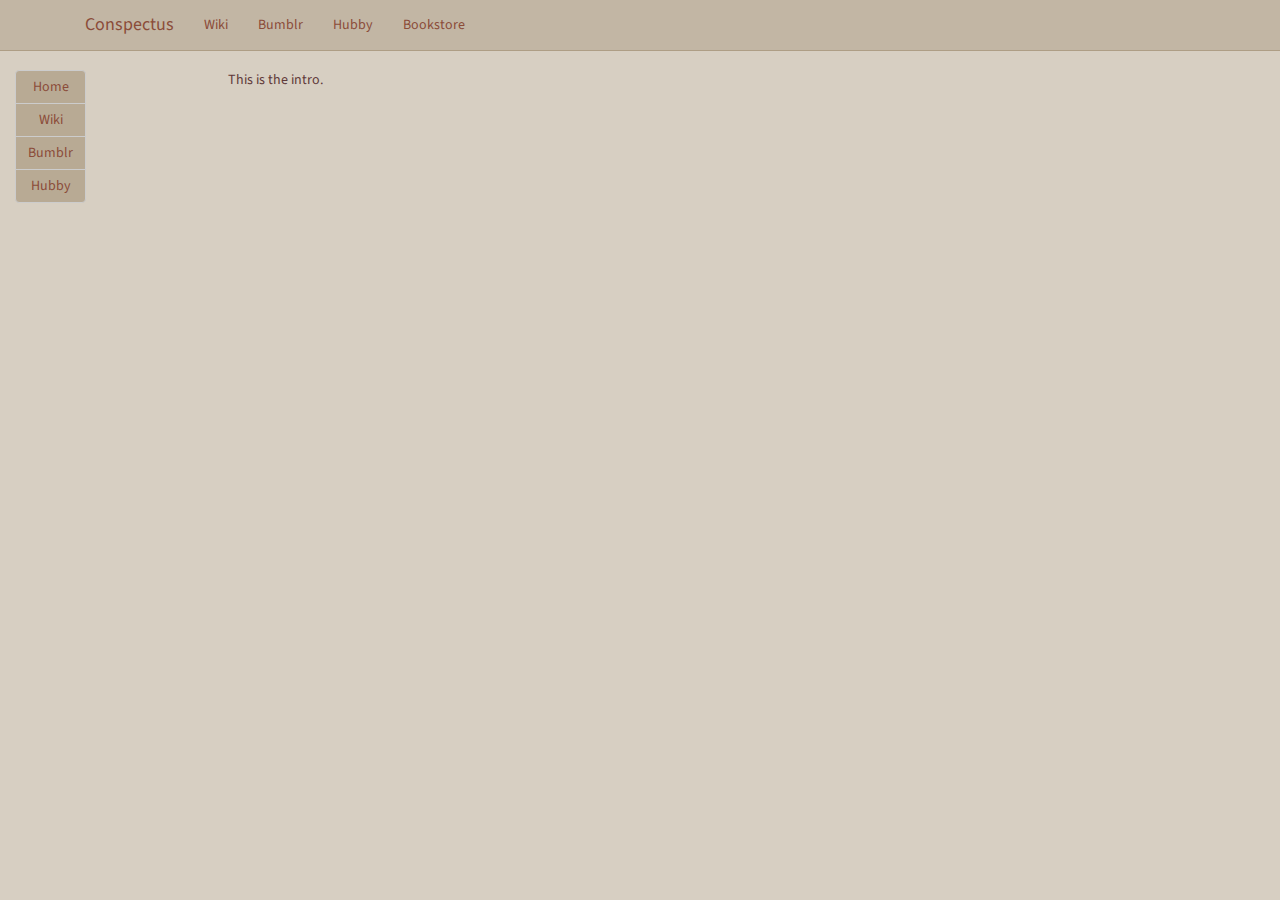
<file: index.html>
<!DOCTYPE html>
<html>
  <head>
    <meta charset='utf-8'>
    <meta http-equiv="X-UA-Compatible" content="chrome=1">
    <meta name="viewport" content="width=device-width, initial-scale=1, maximum-scale=1">
    <link rel="stylesheet" type="text/css" href="stylesheets/font-awesome.css" media="screen" />
    <link rel="stylesheet" type="text/css" href="stylesheets/bootstrap-custom-BlanchedAlmond.css" media="screen" />
    <link rel="stylesheet" type="text/css" href="stylesheets/jqueryui-BlanchedAlmond.css" media="screen" />
    <link rel="stylesheet" type="text/css" href="stylesheets/fullcalendar.css" media="screen" />
    <link rel="stylesheet" type="text/css" href="stylesheets/screen-BlanchedAlmond.css" media="screen" />
    <link href='https://fonts.googleapis.com/css?family=Architects+Daughter' rel='stylesheet' type='text/css'>
    <link href='https://fonts.googleapis.com/css?family=Source+Sans+Pro' rel='stylesheet' type='text/css'>
    <!--[if lt IE 9]>
    <script src="//html5shiv.googlecode.com/svn/trunk/html5.js"></script>
    <![endif]-->
<script src="javascripts/conspectus-built.js" type="text/javascript"></script>
    <title>Project Title</title>
  </head>
  <body>
  </body>
</html>
</file>
<file: stylesheets/fullcalendar.css>
/*!
 * FullCalendar v2.1.0 Stylesheet
 * Docs & License: http://arshaw.com/fullcalendar/
 * (c) 2013 Adam Shaw
 */
/* line 8, ../sass/partials/_fullcalendar.scss */
.fc {
  direction: ltr;
  text-align: left;
}

/* line 13, ../sass/partials/_fullcalendar.scss */
.fc-rtl {
  text-align: right;
}

/* line 17, ../sass/partials/_fullcalendar.scss */
body .fc {
  /* extra precedence to overcome jqui */
  font-size: 1em;
}

/* Colors
--------------------------------------------------------------------------------------------------*/
/* line 31, ../sass/partials/_fullcalendar.scss */
.fc-unthemed th,
.fc-unthemed td,
.fc-unthemed hr,
.fc-unthemed thead,
.fc-unthemed tbody,
.fc-unthemed .fc-row,
.fc-unthemed .fc-popover {
  border-color: #ddd;
}

/* line 35, ../sass/partials/_fullcalendar.scss */
.fc-unthemed .fc-popover {
  background-color: #fff;
}

/* line 40, ../sass/partials/_fullcalendar.scss */
.fc-unthemed hr,
.fc-unthemed .fc-popover .fc-header {
  background: #eee;
}

/* line 44, ../sass/partials/_fullcalendar.scss */
.fc-unthemed .fc-popover .fc-header .fc-close {
  color: #666;
}

/* line 48, ../sass/partials/_fullcalendar.scss */
.fc-unthemed .fc-today {
  background: #fcf8e3;
}

/* line 52, ../sass/partials/_fullcalendar.scss */
.fc-highlight {
  /* when user is selecting cells */
  background: #bce8f1;
  opacity: .3;
  filter: alpha(opacity=30);
  /* for IE */
}

/* Icons (inline elements with styled text that mock arrow icons)
--------------------------------------------------------------------------------------------------*/
/* line 62, ../sass/partials/_fullcalendar.scss */
.fc-icon {
  display: inline-block;
  font-size: 2em;
  line-height: .5em;
  height: .5em;
  /* will make the total height 1em */
  font-family: "Courier New", Courier, monospace;
}

/* line 70, ../sass/partials/_fullcalendar.scss */
.fc-icon-left-single-arrow:after {
  content: "\02039";
  font-weight: bold;
}

/* line 75, ../sass/partials/_fullcalendar.scss */
.fc-icon-right-single-arrow:after {
  content: "\0203A";
  font-weight: bold;
}

/* line 80, ../sass/partials/_fullcalendar.scss */
.fc-icon-left-double-arrow:after {
  content: "\000AB";
}

/* line 84, ../sass/partials/_fullcalendar.scss */
.fc-icon-right-double-arrow:after {
  content: "\000BB";
}

/* line 88, ../sass/partials/_fullcalendar.scss */
.fc-icon-x:after {
  content: "\000D7";
}

/* Buttons (styled <button> tags, normalized to work cross-browser)
--------------------------------------------------------------------------------------------------*/
/* line 96, ../sass/partials/_fullcalendar.scss */
.fc button {
  /* force height to include the border and padding */
  -moz-box-sizing: border-box;
  -webkit-box-sizing: border-box;
  box-sizing: border-box;
  /* dimensions */
  margin: 0;
  height: 2.1em;
  padding: 0 .6em;
  /* text & cursor */
  font-size: 1em;
  /* normalize */
  white-space: nowrap;
  cursor: pointer;
}

/* Firefox has an annoying inner border */
/* line 114, ../sass/partials/_fullcalendar.scss */
.fc button::-moz-focus-inner {
  margin: 0;
  padding: 0;
}

/* line 116, ../sass/partials/_fullcalendar.scss */
.fc-state-default {
  /* non-theme */
  border: 1px solid;
}

/* line 120, ../sass/partials/_fullcalendar.scss */
.fc-state-default.fc-corner-left {
  /* non-theme */
  border-top-left-radius: 4px;
  border-bottom-left-radius: 4px;
}

/* line 125, ../sass/partials/_fullcalendar.scss */
.fc-state-default.fc-corner-right {
  /* non-theme */
  border-top-right-radius: 4px;
  border-bottom-right-radius: 4px;
}

/* icons in buttons */
/* line 132, ../sass/partials/_fullcalendar.scss */
.fc button .fc-icon {
  /* non-theme */
  position: relative;
  top: .05em;
  /* seems to be a good adjustment across browsers */
  margin: 0 .1em;
}

/*
  button states
  borrowed from twitter bootstrap (http://twitter.github.com/bootstrap/)
*/
/* line 143, ../sass/partials/_fullcalendar.scss */
.fc-state-default {
  background-color: #f5f5f5;
  background-image: -moz-linear-gradient(top, white, #e6e6e6);
  background-image: -webkit-gradient(linear, 0 0, 0 100%, from(white), to(#e6e6e6));
  background-image: -webkit-linear-gradient(top, white, #e6e6e6);
  background-image: -o-linear-gradient(top, white, #e6e6e6);
  background-image: linear-gradient(to bottom, #ffffff, #e6e6e6);
  background-repeat: repeat-x;
  border-color: #e6e6e6 #e6e6e6 #bfbfbf;
  border-color: rgba(0, 0, 0, 0.1) rgba(0, 0, 0, 0.1) rgba(0, 0, 0, 0.25);
  color: #333;
  text-shadow: 0 1px 1px rgba(255, 255, 255, 0.75);
  box-shadow: inset 0 1px 0 rgba(255, 255, 255, 0.2), 0 1px 2px rgba(0, 0, 0, 0.05);
}

/* line 161, ../sass/partials/_fullcalendar.scss */
.fc-state-hover,
.fc-state-down,
.fc-state-active,
.fc-state-disabled {
  color: #333333;
  background-color: #e6e6e6;
}

/* line 166, ../sass/partials/_fullcalendar.scss */
.fc-state-hover {
  color: #333333;
  text-decoration: none;
  background-position: 0 -15px;
  -webkit-transition: background-position 0.1s linear;
  -moz-transition: background-position 0.1s linear;
  -o-transition: background-position 0.1s linear;
  transition: background-position 0.1s linear;
}

/* line 177, ../sass/partials/_fullcalendar.scss */
.fc-state-down,
.fc-state-active {
  background-color: #cccccc;
  background-image: none;
  box-shadow: inset 0 2px 4px rgba(0, 0, 0, 0.15), 0 1px 2px rgba(0, 0, 0, 0.05);
}

/* line 183, ../sass/partials/_fullcalendar.scss */
.fc-state-disabled {
  cursor: default;
  background-image: none;
  opacity: 0.65;
  filter: alpha(opacity=65);
  box-shadow: none;
}

/* Buttons Groups
--------------------------------------------------------------------------------------------------*/
/* line 195, ../sass/partials/_fullcalendar.scss */
.fc-button-group {
  display: inline-block;
}

/*
every button that is not first in a button group should scootch over one pixel and cover the
previous button's border...
*/
/* line 204, ../sass/partials/_fullcalendar.scss */
.fc .fc-button-group > * {
  /* extra precedence b/c buttons have margin set to zero */
  float: left;
  margin: 0 0 0 -1px;
}

/* line 209, ../sass/partials/_fullcalendar.scss */
.fc .fc-button-group > :first-child {
  /* same */
  margin-left: 0;
}

/* Popover
--------------------------------------------------------------------------------------------------*/
/* line 217, ../sass/partials/_fullcalendar.scss */
.fc-popover {
  position: absolute;
  box-shadow: 0 2px 6px rgba(0, 0, 0, 0.15);
}

/* line 222, ../sass/partials/_fullcalendar.scss */
.fc-popover .fc-header {
  padding: 2px 4px;
}

/* line 226, ../sass/partials/_fullcalendar.scss */
.fc-popover .fc-header .fc-title {
  margin: 0 2px;
}

/* line 230, ../sass/partials/_fullcalendar.scss */
.fc-popover .fc-header .fc-close {
  cursor: pointer;
}

/* line 235, ../sass/partials/_fullcalendar.scss */
.fc-ltr .fc-popover .fc-header .fc-title,
.fc-rtl .fc-popover .fc-header .fc-close {
  float: left;
}

/* line 240, ../sass/partials/_fullcalendar.scss */
.fc-rtl .fc-popover .fc-header .fc-title,
.fc-ltr .fc-popover .fc-header .fc-close {
  float: right;
}

/* unthemed */
/* line 246, ../sass/partials/_fullcalendar.scss */
.fc-unthemed .fc-popover {
  border-width: 1px;
  border-style: solid;
}

/* line 251, ../sass/partials/_fullcalendar.scss */
.fc-unthemed .fc-popover .fc-header .fc-close {
  font-size: 25px;
  margin-top: 4px;
}

/* jqui themed */
/* line 258, ../sass/partials/_fullcalendar.scss */
.fc-popover > .ui-widget-header + .ui-widget-content {
  border-top: 0;
  /* where they meet, let the header have the border */
}

/* Misc Reusable Components
--------------------------------------------------------------------------------------------------*/
/* line 266, ../sass/partials/_fullcalendar.scss */
.fc hr {
  height: 0;
  margin: 0;
  padding: 0 0 2px;
  /* height is unreliable across browsers, so use padding */
  border-style: solid;
  border-width: 1px 0;
}

/* line 274, ../sass/partials/_fullcalendar.scss */
.fc-clear {
  clear: both;
}

/* line 280, ../sass/partials/_fullcalendar.scss */
.fc-bg,
.fc-highlight-skeleton,
.fc-helper-skeleton {
  /* these element should always cling to top-left/right corners */
  position: absolute;
  top: 0;
  left: 0;
  right: 0;
}

/* line 288, ../sass/partials/_fullcalendar.scss */
.fc-bg {
  bottom: 0;
  /* strech bg to bottom edge */
}

/* line 292, ../sass/partials/_fullcalendar.scss */
.fc-bg table {
  height: 100%;
  /* strech bg to bottom edge */
}

/* Tables
--------------------------------------------------------------------------------------------------*/
/* line 300, ../sass/partials/_fullcalendar.scss */
.fc table {
  width: 100%;
  table-layout: fixed;
  border-collapse: collapse;
  border-spacing: 0;
  font-size: 1em;
  /* normalize cross-browser */
}

/* line 308, ../sass/partials/_fullcalendar.scss */
.fc th {
  text-align: center;
}

/* line 313, ../sass/partials/_fullcalendar.scss */
.fc th,
.fc td {
  border-style: solid;
  border-width: 1px;
  padding: 0;
  vertical-align: top;
}

/* line 320, ../sass/partials/_fullcalendar.scss */
.fc td.fc-today {
  border-style: double;
  /* overcome neighboring borders */
}

/* Fake Table Rows
--------------------------------------------------------------------------------------------------*/
/* line 328, ../sass/partials/_fullcalendar.scss */
.fc .fc-row {
  /* extra precedence to overcome themes w/ .ui-widget-content forcing a 1px border */
  /* no visible border by default. but make available if need be (scrollbar width compensation) */
  border-style: solid;
  border-width: 0;
}

/* line 334, ../sass/partials/_fullcalendar.scss */
.fc-row table {
  /* don't put left/right border on anything within a fake row.
     the outer tbody will worry about this */
  border-left: 0 hidden transparent;
  border-right: 0 hidden transparent;
  /* no bottom borders on rows */
  border-bottom: 0 hidden transparent;
}

/* line 344, ../sass/partials/_fullcalendar.scss */
.fc-row:first-child table {
  border-top: 0 hidden transparent;
  /* no top border on first row */
}

/* Day Row (used within the header and the DayGrid)
--------------------------------------------------------------------------------------------------*/
/* line 352, ../sass/partials/_fullcalendar.scss */
.fc-row {
  position: relative;
}

/* line 356, ../sass/partials/_fullcalendar.scss */
.fc-row .fc-bg {
  z-index: 1;
}

/* highlighting cells */
/* line 362, ../sass/partials/_fullcalendar.scss */
.fc-row .fc-highlight-skeleton {
  z-index: 2;
  bottom: 0;
  /* stretch skeleton to bottom of row */
}

/* line 367, ../sass/partials/_fullcalendar.scss */
.fc-row .fc-highlight-skeleton table {
  height: 100%;
  /* stretch skeleton to bottom of row */
}

/* line 371, ../sass/partials/_fullcalendar.scss */
.fc-row .fc-highlight-skeleton td {
  border-color: transparent;
}

/*
row content (which contains day/week numbers and events) as well as "helper" (which contains
temporary rendered events).
*/
/* line 380, ../sass/partials/_fullcalendar.scss */
.fc-row .fc-content-skeleton {
  position: relative;
  z-index: 3;
  padding-bottom: 2px;
  /* matches the space above the events */
}

/* line 386, ../sass/partials/_fullcalendar.scss */
.fc-row .fc-helper-skeleton {
  z-index: 4;
}

/* line 391, ../sass/partials/_fullcalendar.scss */
.fc-row .fc-content-skeleton td,
.fc-row .fc-helper-skeleton td {
  /* see-through to the background below */
  background: none;
  /* in case <td>s are globally styled */
  border-color: transparent;
  /* don't put a border between events and/or the day number */
  border-bottom: 0;
}

/* line 401, ../sass/partials/_fullcalendar.scss */
.fc-row .fc-content-skeleton tbody td,
.fc-row .fc-helper-skeleton tbody td {
  /* don't put a border between event cells */
  border-top: 0;
}

/* Scrolling Container
--------------------------------------------------------------------------------------------------*/
/* line 410, ../sass/partials/_fullcalendar.scss */
.fc-scroller {
  /* this class goes on elements for guaranteed vertical scrollbars */
  overflow-y: scroll;
  overflow-x: hidden;
}

/* line 415, ../sass/partials/_fullcalendar.scss */
.fc-scroller > * {
  /* we expect an immediate inner element */
  position: relative;
  /* re-scope all positions */
  width: 100%;
  /* hack to force re-sizing this inner element when scrollbars appear/disappear */
  overflow: hidden;
  /* don't let negative margins or absolute positioning create further scroll */
}

/* Global Event Styles
--------------------------------------------------------------------------------------------------*/
/* line 425, ../sass/partials/_fullcalendar.scss */
.fc-event {
  position: relative;
  /* for resize handle and other inner positioning */
  display: block;
  /* make the <a> tag block */
  font-size: .85em;
  line-height: 1.3;
  border-radius: 3px;
  border: 1px solid #3a87ad;
  /* default BORDER color */
  background-color: #3a87ad;
  /* default BACKGROUND color */
  font-weight: normal;
  /* undo jqui's ui-widget-header bold */
}

/* overpower some of bootstrap's and jqui's styles on <a> tags */
/* line 439, ../sass/partials/_fullcalendar.scss */
.fc-event,
.fc-event:hover,
.ui-widget .fc-event {
  color: #fff;
  /* default TEXT color */
  text-decoration: none;
  /* if <a> has an href */
}

/* line 445, ../sass/partials/_fullcalendar.scss */
.fc-event[href],
.fc-event.fc-draggable {
  cursor: pointer;
  /* give events with links and draggable events a hand mouse pointer */
}

/* DayGrid events
----------------------------------------------------------------------------------------------------
We use the full "fc-day-grid-event" class instead of using descendants because the event won't
be a descendant of the grid when it is being dragged.
*/
/* line 456, ../sass/partials/_fullcalendar.scss */
.fc-day-grid-event {
  margin: 1px 2px 0;
  /* spacing between events and edges */
  padding: 0 1px;
}

/* events that are continuing to/from another week. kill rounded corners and butt up against edge */
/* line 464, ../sass/partials/_fullcalendar.scss */
.fc-ltr .fc-day-grid-event.fc-not-start,
.fc-rtl .fc-day-grid-event.fc-not-end {
  margin-left: 0;
  border-left-width: 0;
  padding-left: 1px;
  /* replace the border with padding */
  border-top-left-radius: 0;
  border-bottom-left-radius: 0;
}

/* line 473, ../sass/partials/_fullcalendar.scss */
.fc-ltr .fc-day-grid-event.fc-not-end,
.fc-rtl .fc-day-grid-event.fc-not-start {
  margin-right: 0;
  border-right-width: 0;
  padding-right: 1px;
  /* replace the border with padding */
  border-top-right-radius: 0;
  border-bottom-right-radius: 0;
}

/* line 481, ../sass/partials/_fullcalendar.scss */
.fc-day-grid-event > .fc-content {
  /* force events to be one-line tall */
  white-space: nowrap;
  overflow: hidden;
}

/* line 486, ../sass/partials/_fullcalendar.scss */
.fc-day-grid-event .fc-time {
  font-weight: bold;
}

/* resize handle (outside of fc-content, so can go outside of bounds) */
/* line 492, ../sass/partials/_fullcalendar.scss */
.fc-day-grid-event .fc-resizer {
  position: absolute;
  top: 0;
  bottom: 0;
  width: 7px;
}

/* line 499, ../sass/partials/_fullcalendar.scss */
.fc-ltr .fc-day-grid-event .fc-resizer {
  right: -3px;
  cursor: e-resize;
}

/* line 504, ../sass/partials/_fullcalendar.scss */
.fc-rtl .fc-day-grid-event .fc-resizer {
  left: -3px;
  cursor: w-resize;
}

/* Event Limiting
--------------------------------------------------------------------------------------------------*/
/* "more" link that represents hidden events */
/* line 515, ../sass/partials/_fullcalendar.scss */
a.fc-more {
  margin: 1px 3px;
  font-size: .85em;
  cursor: pointer;
  text-decoration: none;
}

/* line 522, ../sass/partials/_fullcalendar.scss */
a.fc-more:hover {
  text-decoration: underline;
}

/* line 526, ../sass/partials/_fullcalendar.scss */
.fc-limited {
  /* rows and cells that are hidden because of a "more" link */
  display: none;
}

/* popover that appears when "more" link is clicked */
/* line 532, ../sass/partials/_fullcalendar.scss */
.fc-day-grid .fc-row {
  z-index: 1;
  /* make the "more" popover one higher than this */
}

/* line 536, ../sass/partials/_fullcalendar.scss */
.fc-more-popover {
  z-index: 2;
  width: 220px;
}

/* line 541, ../sass/partials/_fullcalendar.scss */
.fc-more-popover .fc-event-container {
  padding: 10px;
}

/* Toolbar
--------------------------------------------------------------------------------------------------*/
/* line 548, ../sass/partials/_fullcalendar.scss */
.fc-toolbar {
  text-align: center;
  margin-bottom: 1em;
}

/* line 553, ../sass/partials/_fullcalendar.scss */
.fc-toolbar .fc-left {
  float: left;
}

/* line 557, ../sass/partials/_fullcalendar.scss */
.fc-toolbar .fc-right {
  float: right;
}

/* line 561, ../sass/partials/_fullcalendar.scss */
.fc-toolbar .fc-center {
  display: inline-block;
}

/* the things within each left/right/center section */
/* line 566, ../sass/partials/_fullcalendar.scss */
.fc .fc-toolbar > * > * {
  /* extra precedence to override button border margins */
  float: left;
  margin-left: .75em;
}

/* the first thing within each left/center/right section */
/* line 572, ../sass/partials/_fullcalendar.scss */
.fc .fc-toolbar > * > :first-child {
  /* extra precedence to override button border margins */
  margin-left: 0;
}

/* title text */
/* line 578, ../sass/partials/_fullcalendar.scss */
.fc-toolbar h2 {
  margin: 0;
}

/* button layering (for border precedence) */
/* line 584, ../sass/partials/_fullcalendar.scss */
.fc-toolbar button {
  position: relative;
}

/* line 589, ../sass/partials/_fullcalendar.scss */
.fc-toolbar .fc-state-hover,
.fc-toolbar .ui-state-hover {
  z-index: 2;
}

/* line 593, ../sass/partials/_fullcalendar.scss */
.fc-toolbar .fc-state-down {
  z-index: 3;
}

/* line 598, ../sass/partials/_fullcalendar.scss */
.fc-toolbar .fc-state-active,
.fc-toolbar .ui-state-active {
  z-index: 4;
}

/* line 602, ../sass/partials/_fullcalendar.scss */
.fc-toolbar button:focus {
  z-index: 5;
}

/* View Structure
--------------------------------------------------------------------------------------------------*/
/* undo twitter bootstrap's box-sizing rules. normalizes positioning techniques */
/* don't do this for the toolbar because we'll want bootstrap to style those buttons as some pt */
/* line 614, ../sass/partials/_fullcalendar.scss */
.fc-view-container *,
.fc-view-container *:before,
.fc-view-container *:after {
  -webkit-box-sizing: content-box;
  -moz-box-sizing: content-box;
  box-sizing: content-box;
}

/* line 621, ../sass/partials/_fullcalendar.scss */
.fc-view,
.fc-view > table {
  /* so dragged elements can be above the view's main element */
  position: relative;
  z-index: 1;
}

/* BasicView
--------------------------------------------------------------------------------------------------*/
/* day row structure */
/* line 632, ../sass/partials/_fullcalendar.scss */
.fc-basicWeek-view .fc-content-skeleton,
.fc-basicDay-view .fc-content-skeleton {
  /* we are sure there are no day numbers in these views, so... */
  padding-top: 1px;
  /* add a pixel to make sure there are 2px padding above events */
  padding-bottom: 1em;
  /* ensure a space at bottom of cell for user selecting/clicking */
}

/* line 638, ../sass/partials/_fullcalendar.scss */
.fc-basic-view tbody .fc-row {
  min-height: 4em;
  /* ensure that all rows are at least this tall */
}

/* a "rigid" row will take up a constant amount of height because content-skeleton is absolute */
/* line 644, ../sass/partials/_fullcalendar.scss */
.fc-row.fc-rigid {
  overflow: hidden;
}

/* line 648, ../sass/partials/_fullcalendar.scss */
.fc-row.fc-rigid .fc-content-skeleton {
  position: absolute;
  top: 0;
  left: 0;
  right: 0;
}

/* week and day number styling */
/* line 658, ../sass/partials/_fullcalendar.scss */
.fc-basic-view .fc-week-number,
.fc-basic-view .fc-day-number {
  padding: 0 2px;
}

/* line 663, ../sass/partials/_fullcalendar.scss */
.fc-basic-view td.fc-week-number span,
.fc-basic-view td.fc-day-number {
  padding-top: 2px;
  padding-bottom: 2px;
}

/* line 668, ../sass/partials/_fullcalendar.scss */
.fc-basic-view .fc-week-number {
  text-align: center;
}

/* line 672, ../sass/partials/_fullcalendar.scss */
.fc-basic-view .fc-week-number span {
  /* work around the way we do column resizing and ensure a minimum width */
  display: inline-block;
  min-width: 1.25em;
}

/* line 678, ../sass/partials/_fullcalendar.scss */
.fc-ltr .fc-basic-view .fc-day-number {
  text-align: right;
}

/* line 682, ../sass/partials/_fullcalendar.scss */
.fc-rtl .fc-basic-view .fc-day-number {
  text-align: left;
}

/* line 686, ../sass/partials/_fullcalendar.scss */
.fc-day-number.fc-other-month {
  opacity: 0.3;
  filter: alpha(opacity=30);
  /* for IE */
  /* opacity with small font can sometimes look too faded
     might want to set the 'color' property instead
     making day-numbers bold also fixes the problem */
}

/* AgendaView all-day area
--------------------------------------------------------------------------------------------------*/
/* line 697, ../sass/partials/_fullcalendar.scss */
.fc-agenda-view .fc-day-grid {
  position: relative;
  z-index: 2;
  /* so the "more.." popover will be over the time grid */
}

/* line 702, ../sass/partials/_fullcalendar.scss */
.fc-agenda-view .fc-day-grid .fc-row {
  min-height: 3em;
  /* all-day section will never get shorter than this */
}

/* line 706, ../sass/partials/_fullcalendar.scss */
.fc-agenda-view .fc-day-grid .fc-row .fc-content-skeleton {
  padding-top: 1px;
  /* add a pixel to make sure there are 2px padding above events */
  padding-bottom: 1em;
  /* give space underneath events for clicking/selecting days */
}

/* TimeGrid axis running down the side (for both the all-day area and the slot area)
--------------------------------------------------------------------------------------------------*/
/* line 715, ../sass/partials/_fullcalendar.scss */
.fc .fc-axis {
  /* .fc to overcome default cell styles */
  vertical-align: middle;
  padding: 0 4px;
  white-space: nowrap;
}

/* line 721, ../sass/partials/_fullcalendar.scss */
.fc-ltr .fc-axis {
  text-align: right;
}

/* line 725, ../sass/partials/_fullcalendar.scss */
.fc-rtl .fc-axis {
  text-align: left;
}

/* line 729, ../sass/partials/_fullcalendar.scss */
.ui-widget td.fc-axis {
  font-weight: normal;
  /* overcome jqui theme making it bold */
}

/* TimeGrid Structure
--------------------------------------------------------------------------------------------------*/
/* line 738, ../sass/partials/_fullcalendar.scss */
.fc-time-grid-container,
.fc-time-grid {
  /* so slats/bg/content/etc positions get scoped within here */
  position: relative;
  z-index: 1;
}

/* line 743, ../sass/partials/_fullcalendar.scss */
.fc-time-grid {
  min-height: 100%;
  /* so if height setting is 'auto', .fc-bg stretches to fill height */
}

/* line 747, ../sass/partials/_fullcalendar.scss */
.fc-time-grid table {
  /* don't put outer borders on slats/bg/content/etc */
  border: 0 hidden transparent;
}

/* line 751, ../sass/partials/_fullcalendar.scss */
.fc-time-grid > .fc-bg {
  z-index: 1;
}

/* line 756, ../sass/partials/_fullcalendar.scss */
.fc-time-grid .fc-slats,
.fc-time-grid > hr {
  /* the <hr> AgendaView injects when grid is shorter than scroller */
  position: relative;
  z-index: 2;
}

/* line 761, ../sass/partials/_fullcalendar.scss */
.fc-time-grid .fc-highlight-skeleton {
  z-index: 3;
}

/* line 765, ../sass/partials/_fullcalendar.scss */
.fc-time-grid .fc-content-skeleton {
  position: absolute;
  z-index: 4;
  top: 0;
  left: 0;
  right: 0;
}

/* line 773, ../sass/partials/_fullcalendar.scss */
.fc-time-grid > .fc-helper-skeleton {
  z-index: 5;
}

/* TimeGrid Slats (lines that run horizontally)
--------------------------------------------------------------------------------------------------*/
/* line 781, ../sass/partials/_fullcalendar.scss */
.fc-slats td {
  height: 1.5em;
  border-bottom: 0;
  /* each cell is responsible for its top border */
}

/* line 786, ../sass/partials/_fullcalendar.scss */
.fc-slats .fc-minor td {
  border-top-style: dotted;
}

/* line 790, ../sass/partials/_fullcalendar.scss */
.fc-slats .ui-widget-content {
  /* for jqui theme */
  background: none;
  /* see through to fc-bg */
}

/* TimeGrid Highlighting Slots
--------------------------------------------------------------------------------------------------*/
/* line 798, ../sass/partials/_fullcalendar.scss */
.fc-time-grid .fc-highlight-container {
  /* a div within a cell within the fc-highlight-skeleton */
  position: relative;
  /* scopes the left/right of the fc-highlight to be in the column */
}

/* line 802, ../sass/partials/_fullcalendar.scss */
.fc-time-grid .fc-highlight {
  position: absolute;
  left: 0;
  right: 0;
  /* top and bottom will be in by JS */
}

/* TimeGrid Event Containment
--------------------------------------------------------------------------------------------------*/
/* line 813, ../sass/partials/_fullcalendar.scss */
.fc-time-grid .fc-event-container {
  /* a div within a cell within the fc-content-skeleton */
  position: relative;
}

/* line 817, ../sass/partials/_fullcalendar.scss */
.fc-ltr .fc-time-grid .fc-event-container {
  /* space on the sides of events for LTR (default) */
  margin: 0 2.5% 0 2px;
}

/* line 821, ../sass/partials/_fullcalendar.scss */
.fc-rtl .fc-time-grid .fc-event-container {
  /* space on the sides of events for RTL */
  margin: 0 2px 0 2.5%;
}

/* line 825, ../sass/partials/_fullcalendar.scss */
.fc-time-grid .fc-event {
  position: absolute;
  z-index: 1;
  /* scope inner z-index's */
}

/* TimeGrid Event Styling
----------------------------------------------------------------------------------------------------
We use the full "fc-time-grid-event" class instead of using descendants because the event won't
be a descendant of the grid when it is being dragged.
*/
/* line 837, ../sass/partials/_fullcalendar.scss */
.fc-time-grid-event.fc-not-start {
  /* events that are continuing from another day */
  /* replace space made by the top border with padding */
  border-top-width: 0;
  padding-top: 1px;
  /* remove top rounded corners */
  border-top-left-radius: 0;
  border-top-right-radius: 0;
}

/* line 847, ../sass/partials/_fullcalendar.scss */
.fc-time-grid-event.fc-not-end {
  /* replace space made by the top border with padding */
  border-bottom-width: 0;
  padding-bottom: 1px;
  /* remove bottom rounded corners */
  border-bottom-left-radius: 0;
  border-bottom-right-radius: 0;
}

/* line 857, ../sass/partials/_fullcalendar.scss */
.fc-time-grid-event {
  overflow: hidden;
  /* don't let the bg flow over rounded corners */
}

/* line 861, ../sass/partials/_fullcalendar.scss */
.fc-time-grid-event > .fc-content {
  /* contains the time and title, but no bg and resizer */
  position: relative;
  z-index: 2;
  /* above the bg */
}

/* line 867, ../sass/partials/_fullcalendar.scss */
.fc-time-grid-event .fc-time,
.fc-time-grid-event .fc-title {
  padding: 0 1px;
}

/* line 871, ../sass/partials/_fullcalendar.scss */
.fc-time-grid-event .fc-time {
  font-size: .85em;
  white-space: nowrap;
}

/* line 876, ../sass/partials/_fullcalendar.scss */
.fc-time-grid-event .fc-bg {
  z-index: 1;
  background: #fff;
  opacity: .25;
  filter: alpha(opacity=25);
  /* for IE */
}

/* short mode, where time and title are on the same line */
/* line 885, ../sass/partials/_fullcalendar.scss */
.fc-time-grid-event.fc-short .fc-content {
  /* don't wrap to second line (now that contents will be inline) */
  white-space: nowrap;
}

/* line 891, ../sass/partials/_fullcalendar.scss */
.fc-time-grid-event.fc-short .fc-time,
.fc-time-grid-event.fc-short .fc-title {
  /* put the time and title on the same line */
  display: inline-block;
  vertical-align: top;
}

/* line 897, ../sass/partials/_fullcalendar.scss */
.fc-time-grid-event.fc-short .fc-time span {
  display: none;
  /* don't display the full time text... */
}

/* line 901, ../sass/partials/_fullcalendar.scss */
.fc-time-grid-event.fc-short .fc-time:before {
  content: attr(data-start);
  /* ...instead, display only the start time */
}

/* line 905, ../sass/partials/_fullcalendar.scss */
.fc-time-grid-event.fc-short .fc-time:after {
  content: "\000A0-\000A0";
  /* seperate with a dash, wrapped in nbsp's */
}

/* line 909, ../sass/partials/_fullcalendar.scss */
.fc-time-grid-event.fc-short .fc-title {
  font-size: .85em;
  /* make the title text the same size as the time */
  padding: 0;
  /* undo padding from above */
}

/* resizer */
/* line 916, ../sass/partials/_fullcalendar.scss */
.fc-time-grid-event .fc-resizer {
  position: absolute;
  z-index: 3;
  /* above content */
  left: 0;
  right: 0;
  bottom: 0;
  height: 8px;
  overflow: hidden;
  line-height: 8px;
  font-size: 11px;
  font-family: monospace;
  text-align: center;
  cursor: s-resize;
}

/* line 931, ../sass/partials/_fullcalendar.scss */
.fc-time-grid-event .fc-resizer:after {
  content: "=";
}
</file>
<file: stylesheets/screen-BlanchedAlmond.css>
.listview-list{background:#d7cfc2;padding:0.3em}.listview-list-entry{background:#ccc2b3;margin:0.5em;border-style:solid;border-width:0.1em;border-color:#ebe7e1;padding:0.3em}.listview-list-entry a{color:#8b4c39}.listview-header{-moz-border-radius:0.5em;-webkit-border-radius:0.5em;border-radius:0.5em;background:#c2b6a4;color:#8b4c39;text-align:center;font-size:1.5em;border-style:solid;border-width:0.2em;border-color:#fff}.hubby-meeting-header{-moz-border-radius:0.5em;-webkit-border-radius:0.5em;border-radius:0.5em;background:#ae9e85;color:#5f3939;text-align:center;font-size:1.5em;position:relative}.hubby-meeting-item{-moz-border-radius:0.5em;-webkit-border-radius:0.5em;border-radius:0.5em;background:#ccc2b3;border-style:solid;border-color:#c2b6a4;margin:0.1em;position:relative}.hubby-meeting-agenda-header{text-align:center;font-size:1.1em}.hubby-meeting-header-agenda{position:absolute;top:0;left:0;font-size:0.5em;margin:0.5em;font-family:"Architects Daughter"}.hubby-meeting-header-minutes{position:absolute;top:0;right:0;font-size:0.5em;margin:0.5em;font-family:"Architects Daughter"}.hubby-meeting-item-info{font-size:0.9em;position:relative;background:#b8aa94}.hubby-meeting-item-agenda-num{font-size:0.8em;font-weight:bold;position:relative;top:0em;left:0em}.hubby-meeting-item-fileid{font-size:0.8em;font-weight:bold;position:absolute;top:0;right:0}.hubby-meeting-item-status{font-size:0.7em;font-weight:bold;position:absolute;top:0em;width:100%;text-align:center}.hubby-meeting-item-text{font-size:0.9em}.hubby-meeting-item-attachment-marker{font-size:14px;padding:0.5em 1.5em;display:inline-block;cursor:pointer;-moz-border-radius:4px;-webkit-border-radius:4px;border-radius:4px;*zoom:1;filter:progid:DXImageTransform.Microsoft.gradient(gradientType=0, startColorstr='#FFB8AA94', endColorstr='#FF8A785C');background:url('[data-uri]');background:-webkit-gradient(linear, 50% 0%, 50% 100%, color-stop(0%, #b8aa94),color-stop(100%, #a49176));background:-moz-linear-gradient(#b8aa94,#a49176);background:-webkit-linear-gradient(#b8aa94,#a49176);background:linear-gradient(#b8aa94,#a49176);-moz-box-shadow:#d7cfc2 0 1px 0 inset;-webkit-box-shadow:#d7cfc2 0 1px 0 inset;box-shadow:#d7cfc2 0 1px 0 inset;border:1px solid #998567;color:#fff;text-shadow:#786850 0 -1px 0;font-size:0.7em;font-weight:bold;color:#5f3939}.hubby-meeting-item-attachment-marker:hover{text-decoration:none}.hubby-meeting-item-attachment-marker:hover{background-color:#998567;background:url('[data-uri]');background:-webkit-gradient(linear, 50% 0%, 50% 100%, color-stop(0%, #ae9e85),color-stop(100%, #998567));background:-moz-linear-gradient(#ae9e85,#998567);background:-webkit-linear-gradient(#ae9e85,#998567);background:linear-gradient(#ae9e85,#998567)}.hubby-meeting-item-attachment-marker:active{-moz-box-shadow:#907d60 0 1px 2px inset;-webkit-box-shadow:#907d60 0 1px 2px inset;box-shadow:#907d60 0 1px 2px inset}.hubby-meeting-item-attachment-marker.disabled,.hubby-meeting-item-attachment-marker[disabled]{filter:progid:DXImageTransform.Microsoft.Alpha(Opacity=60);opacity:0.6;background:#a49176;cursor:default;-moz-box-shadow:none;-webkit-box-shadow:none;box-shadow:none}.hubby-meeting-item-attachment-marker::-moz-focus-inner{padding:0 !important;margin:-1px !important}.hubby-meeting-item-action-marker{font-size:14px;padding:0.5em 1.5em;display:inline-block;cursor:pointer;-moz-border-radius:4px;-webkit-border-radius:4px;border-radius:4px;*zoom:1;filter:progid:DXImageTransform.Microsoft.gradient(gradientType=0, startColorstr='#FFB8AA94', endColorstr='#FF8A785C');background:url('[data-uri]');background:-webkit-gradient(linear, 50% 0%, 50% 100%, color-stop(0%, #b8aa94),color-stop(100%, #a49176));background:-moz-linear-gradient(#b8aa94,#a49176);background:-webkit-linear-gradient(#b8aa94,#a49176);background:linear-gradient(#b8aa94,#a49176);-moz-box-shadow:#d7cfc2 0 1px 0 inset;-webkit-box-shadow:#d7cfc2 0 1px 0 inset;box-shadow:#d7cfc2 0 1px 0 inset;border:1px solid #998567;color:#fff;text-shadow:#786850 0 -1px 0;font-size:0.7em;font-weight:bold;color:#5f3939}.hubby-meeting-item-action-marker:hover{text-decoration:none}.hubby-meeting-item-action-marker:hover{background-color:#998567;background:url('[data-uri]');background:-webkit-gradient(linear, 50% 0%, 50% 100%, color-stop(0%, #ae9e85),color-stop(100%, #998567));background:-moz-linear-gradient(#ae9e85,#998567);background:-webkit-linear-gradient(#ae9e85,#998567);background:linear-gradient(#ae9e85,#998567)}.hubby-meeting-item-action-marker:active{-moz-box-shadow:#907d60 0 1px 2px inset;-webkit-box-shadow:#907d60 0 1px 2px inset;box-shadow:#907d60 0 1px 2px inset}.hubby-meeting-item-action-marker.disabled,.hubby-meeting-item-action-marker[disabled]{filter:progid:DXImageTransform.Microsoft.Alpha(Opacity=60);opacity:0.6;background:#a49176;cursor:default;-moz-box-shadow:none;-webkit-box-shadow:none;box-shadow:none}.hubby-meeting-item-action-marker::-moz-focus-inner{padding:0 !important;margin:-1px !important}.hubby-action-text{font-size:0.9em;-moz-border-radius:5px;-webkit-border-radius:5px;border-radius:5px;border-color:#ccc;border-style:solid;border-width:1px}.hubby-meeting-item-attachments{font-size:0.8em;z-index:1;position:absolute;-moz-border-radius:5px;-webkit-border-radius:5px;border-radius:5px;background:#e6e6e6;border-style:solid;border-color:#ccc;border-width:1px;padding-left:0.25em;padding-right:0.25em;padding-bottom:0.25em}.hubby-meeting-item-attachments-header{-moz-border-radius-bottomleft:5px;-webkit-border-bottom-left-radius:5px;border-bottom-left-radius:5px;-moz-border-radius-bottomright:5px;-webkit-border-bottom-right-radius:5px;border-bottom-right-radius:5px;text-align:center;background:#d9d9d9}#editor{position:relative;width:100%;height:40em}h1{font-family:"Architects Daughter"}
</file>
<file: stylesheets/jqueryui-BlanchedAlmond.css>
.ui-helper-hidden{display:none}.ui-helper-hidden-accessible{position:absolute !important;clip:rect(1px 1px 1px 1px);clip:rect(1px, 1px, 1px, 1px)}.ui-helper-reset{margin:0;padding:0;border:0;outline:0;line-height:1.3;text-decoration:none;font-size:100%;list-style:none}.ui-helper-clearfix{display:inline-block}.ui-helper-clearfix:after{content:".";display:block;height:0;clear:both;visibility:hidden}* html .ui-helper-clearfix{height:1%}.ui-helper-clearfix{display:block}.ui-helper-zfix{width:100%;height:100%;top:0;left:0;position:absolute;opacity:0;filter:Alpha(Opacity=0)}.ui-state-disabled{cursor:default !important}.ui-icon{display:block;text-indent:-99999px;overflow:hidden;background-repeat:no-repeat}.ui-widget-overlay{position:absolute;top:0;left:0;width:100%;height:100%}.ui-resizable{position:relative}.ui-resizable-handle{position:absolute;font-size:0.1px;z-index:99999;display:block}.ui-resizable-disabled .ui-resizable-handle,.ui-resizable-autohide .ui-resizable-handle{display:none}.ui-resizable-n{cursor:n-resize;height:7px;width:100%;top:-5px;left:0}.ui-resizable-s{cursor:s-resize;height:7px;width:100%;bottom:-5px;left:0}.ui-resizable-e{cursor:e-resize;width:7px;right:-5px;top:0;height:100%}.ui-resizable-w{cursor:w-resize;width:7px;left:-5px;top:0;height:100%}.ui-resizable-se{cursor:se-resize;width:12px;height:12px;right:1px;bottom:1px}.ui-resizable-sw{cursor:sw-resize;width:9px;height:9px;left:-5px;bottom:-5px}.ui-resizable-nw{cursor:nw-resize;width:9px;height:9px;left:-5px;top:-5px}.ui-resizable-ne{cursor:ne-resize;width:9px;height:9px;right:-5px;top:-5px}.ui-selectable-helper{position:absolute;z-index:100;border:1px dotted black}.ui-accordion{width:100%}.ui-accordion .ui-accordion-header{cursor:pointer;position:relative;margin-top:1px;zoom:1}.ui-accordion .ui-accordion-li-fix{display:inline}.ui-accordion .ui-accordion-header-active{border-bottom:0 !important}.ui-accordion .ui-accordion-header a{display:block;font-size:1em;padding:.5em .5em .5em .7em}.ui-accordion-icons .ui-accordion-header a{padding-left:2.2em}.ui-accordion .ui-accordion-header .ui-icon{position:absolute;left:.5em;top:50%;margin-top:-8px}.ui-accordion .ui-accordion-content{padding:1em 2.2em;border-top:0;margin-top:-2px;position:relative;top:1px;margin-bottom:2px;overflow:auto;display:none;zoom:1}.ui-accordion .ui-accordion-content-active{display:block}.ui-autocomplete{position:absolute;cursor:default}* html .ui-autocomplete{width:1px}.ui-menu{list-style:none;padding:2px;margin:0;display:block;float:left}.ui-menu .ui-menu{margin-top:-3px}.ui-menu .ui-menu-item{margin:0;padding:0;zoom:1;float:left;clear:left;width:100%}.ui-menu .ui-menu-item a{text-decoration:none;display:block;padding:.2em .4em;line-height:1.5;zoom:1}.ui-menu .ui-menu-item a.ui-state-hover,.ui-menu .ui-menu-item a.ui-state-active{font-weight:normal;margin:-1px}.ui-button{display:inline-block;position:relative;padding:0;margin-right:.1em;text-decoration:none !important;cursor:pointer;text-align:center;zoom:1;overflow:visible}.ui-button-icon-only{width:2.2em}button.ui-button-icon-only{width:2.4em}.ui-button-icons-only{width:3.4em}button.ui-button-icons-only{width:3.7em}.ui-button .ui-button-text{display:block;line-height:1.4}.ui-button-text-only .ui-button-text{padding:.4em 1em}.ui-button-icon-only .ui-button-text,.ui-button-icons-only .ui-button-text{padding:.4em;text-indent:-9999999px}.ui-button-text-icon-primary .ui-button-text,.ui-button-text-icons .ui-button-text{padding:.4em 1em .4em 2.1em}.ui-button-text-icon-secondary .ui-button-text{padding:.4em 2.1em .4em 1em}.ui-button-text-icons .ui-button-text{padding:.4em 2.1em .4em 1em;padding-left:2.1em;padding-right:2.1em}input.ui-button{padding:.4em 1em}.ui-button-icon-only .ui-icon,.ui-button-text-icon-primary .ui-icon,.ui-button-text-icon-secondary .ui-icon,.ui-button-text-icons .ui-icon,.ui-button-icons-only .ui-icon{position:absolute;top:50%;margin-top:-8px}.ui-button-icon-only .ui-icon{left:50%;margin-left:-8px}.ui-button-text-icon-primary .ui-button-icon-primary,.ui-button-text-icons .ui-button-icon-primary,.ui-button-icons-only .ui-button-icon-primary{left:.5em}.ui-button-text-icon-secondary .ui-button-icon-secondary,.ui-button-text-icons .ui-button-icon-secondary,.ui-button-icons-only .ui-button-icon-secondary,.ui-button-text-icons .ui-button-icon-secondary,.ui-button-icons-only .ui-button-icon-secondary{right:.5em}.ui-buttonset{margin-right:7px}.ui-buttonset .ui-button{margin-left:0;margin-right:-0.3em}button.ui-button::-moz-focus-inner{border:0;padding:0}.ui-dialog{position:absolute;padding:.2em;width:300px;overflow:hidden}.ui-dialog .ui-dialog-titlebar{padding:.4em 1em;position:relative}.ui-dialog .ui-dialog-title{float:left;margin:.1em 16px .1em 0}.ui-dialog .ui-dialog-titlebar-close{position:absolute;right:.3em;top:50%;width:19px;margin:-10px 0 0 0;padding:1px;height:18px}.ui-dialog .ui-dialog-titlebar-close span{display:block;margin:1px}.ui-dialog .ui-dialog-titlebar-close:hover,.ui-dialog .ui-dialog-titlebar-close:focus{padding:0}.ui-dialog .ui-dialog-content{position:relative;border:0;padding:.5em 1em;background:none;overflow:auto;zoom:1}.ui-dialog .ui-dialog-buttonpane{text-align:left;border-width:1px 0 0 0;background-image:none;margin:.5em 0 0 0;padding:.3em 1em .5em .4em}.ui-dialog .ui-dialog-buttonpane .ui-dialog-buttonset{float:right}.ui-dialog .ui-dialog-buttonpane button{margin:.5em .4em .5em 0;cursor:pointer}.ui-dialog .ui-resizable-se{width:14px;height:14px;right:3px;bottom:3px}.ui-draggable .ui-dialog-titlebar{cursor:move}.ui-slider{position:relative;text-align:left}.ui-slider .ui-slider-handle{position:absolute;z-index:2;width:1.2em;height:1.2em;cursor:default}.ui-slider .ui-slider-range{position:absolute;z-index:1;font-size:.7em;display:block;border:0;background-position:0 0}.ui-slider-horizontal{height:.8em}.ui-slider-horizontal .ui-slider-handle{top:-0.3em;margin-left:-0.6em}.ui-slider-horizontal .ui-slider-range{top:0;height:100%}.ui-slider-horizontal .ui-slider-range-min{left:0}.ui-slider-horizontal .ui-slider-range-max{right:0}.ui-slider-vertical{width:.8em;height:100px}.ui-slider-vertical .ui-slider-handle{left:-0.3em;margin-left:0;margin-bottom:-0.6em}.ui-slider-vertical .ui-slider-range{left:0;width:100%}.ui-slider-vertical .ui-slider-range-min{bottom:0}.ui-slider-vertical .ui-slider-range-max{top:0}.ui-tabs{position:relative;padding:.2em;zoom:1}.ui-tabs .ui-tabs-nav{margin:0;padding:.2em .2em 0}.ui-tabs .ui-tabs-nav li{list-style:none;float:left;position:relative;top:1px;margin:0 .2em 1px 0;border-bottom:0 !important;padding:0;white-space:nowrap}.ui-tabs .ui-tabs-nav li a{float:left;padding:.5em 1em;text-decoration:none}.ui-tabs .ui-tabs-nav li.ui-tabs-selected{margin-bottom:0;padding-bottom:1px}.ui-tabs .ui-tabs-nav li.ui-tabs-selected a{cursor:text}.ui-tabs .ui-tabs-nav li.ui-state-disabled a,.ui-tabs .ui-tabs-nav li.ui-state-processing a{cursor:text}.ui-tabs .ui-tabs-nav li a{cursor:pointer}.ui-tabs.ui-tabs-collapsible .ui-tabs-nav li.ui-tabs-selected a{cursor:pointer}.ui-tabs .ui-tabs-panel{display:block;border-width:0;padding:1em 1.4em;background:none}.ui-tabs .ui-tabs-hide{display:none !important}.ui-datepicker{width:17em;padding:.2em .2em 0;display:none}.ui-datepicker .ui-datepicker-header{position:relative;padding:.2em 0}.ui-datepicker .ui-datepicker-prev,.ui-datepicker .ui-datepicker-next{position:absolute;top:2px;width:1.8em;height:1.8em}.ui-datepicker .ui-datepicker-prev-hover,.ui-datepicker .ui-datepicker-next-hover{top:1px}.ui-datepicker .ui-datepicker-prev{left:2px}.ui-datepicker .ui-datepicker-next{right:2px}.ui-datepicker .ui-datepicker-prev-hover{left:1px}.ui-datepicker .ui-datepicker-next-hover{right:1px}.ui-datepicker .ui-datepicker-prev span,.ui-datepicker .ui-datepicker-next span{display:block;position:absolute;left:50%;margin-left:-8px;top:50%;margin-top:-8px}.ui-datepicker .ui-datepicker-title{margin:0 2.3em;line-height:1.8em;text-align:center}.ui-datepicker .ui-datepicker-title select{font-size:1em;margin:1px 0}.ui-datepicker select.ui-datepicker-month-year{width:100%}.ui-datepicker select.ui-datepicker-month,.ui-datepicker select.ui-datepicker-year{width:49%}.ui-datepicker table{width:100%;font-size:.9em;border-collapse:collapse;margin:0 0 .4em}.ui-datepicker th{padding:.7em .3em;text-align:center;font-weight:bold;border:0}.ui-datepicker td{border:0;padding:1px}.ui-datepicker td span,.ui-datepicker td a{display:block;padding:.2em;text-align:right;text-decoration:none}.ui-datepicker .ui-datepicker-buttonpane{background-image:none;margin:.7em 0 0 0;padding:0 .2em;border-left:0;border-right:0;border-bottom:0}.ui-datepicker .ui-datepicker-buttonpane button{float:right;margin:.5em .2em .4em;cursor:pointer;padding:.2em .6em .3em .6em;width:auto;overflow:visible}.ui-datepicker .ui-datepicker-buttonpane button.ui-datepicker-current{float:left}.ui-datepicker.ui-datepicker-multi{width:auto}.ui-datepicker-multi .ui-datepicker-group{float:left}.ui-datepicker-multi .ui-datepicker-group table{width:95%;margin:0 auto .4em}.ui-datepicker-multi-2 .ui-datepicker-group{width:50%}.ui-datepicker-multi-3 .ui-datepicker-group{width:33.3%}.ui-datepicker-multi-4 .ui-datepicker-group{width:25%}.ui-datepicker-multi .ui-datepicker-group-last .ui-datepicker-header,.ui-datepicker-multi .ui-datepicker-group-middle .ui-datepicker-header{border-left-width:0}.ui-datepicker-multi .ui-datepicker-buttonpane{clear:left}.ui-datepicker-row-break{clear:both;width:100%;font-size:0em}.ui-datepicker-rtl{direction:rtl}.ui-datepicker-rtl .ui-datepicker-prev{right:2px;left:auto}.ui-datepicker-rtl .ui-datepicker-next{left:2px;right:auto}.ui-datepicker-rtl .ui-datepicker-prev:hover{right:1px;left:auto}.ui-datepicker-rtl .ui-datepicker-next:hover{left:1px;right:auto}.ui-datepicker-rtl .ui-datepicker-buttonpane{clear:right}.ui-datepicker-rtl .ui-datepicker-buttonpane button{float:left}.ui-datepicker-rtl .ui-datepicker-buttonpane button.ui-datepicker-current{float:right}.ui-datepicker-rtl .ui-datepicker-group{float:right}.ui-datepicker-rtl .ui-datepicker-group-last .ui-datepicker-header,.ui-datepicker-rtl .ui-datepicker-group-middle .ui-datepicker-header{border-right-width:0;border-left-width:1px}.ui-datepicker-cover{display:none;display/**/:block;position:absolute;z-index:-1;filter:mask();top:-4px;left:-4px;width:200px;height:200px}.ui-progressbar{height:2em;text-align:left}.ui-progressbar .ui-progressbar-value{margin:-1px;height:100%}.ui-widget{font-family:"Source Sans Pro","Trebuchet MS",Tahoma,Verdana,Arial,sans-serif;font-size:1.1em}.ui-widget .ui-widget{font-size:1em}.ui-widget input,.ui-widget select,.ui-widget textarea,.ui-widget button{font-family:"Source Sans Pro","Trebuchet MS",Tahoma,Verdana,Arial,sans-serif;font-size:1em}.ui-widget-content{border-width:1px;border-style:solid;border-color:#a9a9a9;background:#d7cfc2;background-image:url('[data-uri]');background-size:100%;background-image:-webkit-gradient(linear, 50% 0%, 50% 100%, color-stop(0%, #d7cfc2),color-stop(100%, #ccc2b3));background-image:-moz-linear-gradient(#d7cfc2,#ccc2b3);background-image:-webkit-linear-gradient(#d7cfc2,#ccc2b3);background-image:linear-gradient(#d7cfc2,#ccc2b3);color:#333}.ui-widget-content a{color:#333}.ui-widget-header{border-width:1px;border-style:solid;border-color:#a9a9a9;background:#d7cfc2;background-image:url('[data-uri]');background-size:100%;background-image:-webkit-gradient(linear, 50% 0%, 50% 100%, color-stop(0%, #d7cfc2),color-stop(100%, #ccc2b3));background-image:-moz-linear-gradient(#d7cfc2,#ccc2b3);background-image:-webkit-linear-gradient(#d7cfc2,#ccc2b3);background-image:linear-gradient(#d7cfc2,#ccc2b3);color:#333;font-weight:bold}.ui-widget-header a{color:#333}.ui-state-default,.ui-widget-content .ui-state-default,.ui-widget-header .ui-state-default{border-width:1px;border-style:solid;border-color:#a0a0a0;background:#ebe7e1;background-image:url('[data-uri]');background-size:100%;background-image:-webkit-gradient(linear, 50% 0%, 50% 100%, color-stop(0%, #ebe7e1),color-stop(100%, #ececec));background-image:-moz-linear-gradient(#ebe7e1,#ececec);background-image:-webkit-linear-gradient(#ebe7e1,#ececec);background-image:linear-gradient(#ebe7e1,#ececec);font-weight:normal;color:#5f3939}.ui-state-default a{color:#5f3939;text-decoration:none}.ui-state-default a:link,.ui-state-default a:visited{color:#5f3939;text-decoration:none}.ui-state-hover,.ui-widget-content .ui-state-hover,.ui-widget-header .ui-state-hover{border-width:1px;border-style:solid;border-color:#ccc;background:#ccc2b3;background-image:url('[data-uri]');background-size:100%;background-image:-webkit-gradient(linear, 50% 0%, 50% 100%, color-stop(0%, #ccc2b3),color-stop(100%, #b8aa94));background-image:-moz-linear-gradient(#ccc2b3,#b8aa94);background-image:-webkit-linear-gradient(#ccc2b3,#b8aa94);background-image:linear-gradient(#ccc2b3,#b8aa94);font-weight:normal;color:#5f3939}.ui-state-hover a{color:#5f3939;text-decoration:none}.ui-state-hover a:hover{color:#5f3939;text-decoration:none}.ui-state-focus,.ui-widget-content .ui-state-focus,.ui-widget-header .ui-state-focus{border-width:1px;border-style:solid;border-color:#999;background:#dadada;background-image:url('[data-uri]');background-size:100%;background-image:-webkit-gradient(linear, 50% 0%, 50% 100%, color-stop(0%, #e4e4e4),color-stop(100%, #eaeaea));background-image:-moz-linear-gradient(#e4e4e4,#eaeaea);background-image:-webkit-linear-gradient(#e4e4e4,#eaeaea);background-image:linear-gradient(#e4e4e4,#eaeaea);font-weight:normal;color:#212121}.ui-state-hover a{color:#212121;text-decoration:none}.ui-state-hover a:hover{color:#212121;text-decoration:none}.ui-state-active,.ui-widget-content .ui-state-active,.ui-widget-header .ui-state-active{border-width:1px;border-style:solid;border-color:#e1dbd2;background:#b8aa94;background-image:url('[data-uri]');background-size:100%;background-image:-webkit-gradient(linear, 50% 0%, 50% 100%, color-stop(0%, #b8aa94),color-stop(100%, #a49176));background-image:-moz-linear-gradient(#b8aa94,#a49176);background-image:-webkit-linear-gradient(#b8aa94,#a49176);background-image:linear-gradient(#b8aa94,#a49176);font-weight:normal;color:#5f3939}.ui-state-active a{color:#5f3939;text-decoration:none}.ui-state-active a:link,.ui-state-active a:visited{color:#5f3939;text-decoration:none}.ui-widget :active{outline:none}.ui-state-highlight,.ui-widget-content .ui-state-highlight,.ui-widget-header .ui-state-highlight{border-width:1px;border-style:solid;border-color:#e1dbd2;background:#b8aa94;color:#5f3939}.ui-state-highlight a,.ui-widget-content .ui-state-highlight a,.ui-widget-header .ui-state-highlight a{color:#5f3939}.ui-state-error,.ui-widget-content .ui-state-error,.ui-widget-header .ui-state-error{border-width:1px;border-style:solid;border-color:#953737;background:#f35757;color:#363636}.ui-state-error a,.ui-widget-content .ui-state-error a,.ui-widget-header .ui-state-error a,.ui-state-error-text,.ui-widget-content .ui-state-error-text,.ui-widget-header .ui-state-error-text{color:#363636}.ui-priority-primary,.ui-widget-content .ui-priority-primary,.ui-widget-header .ui-priority-primary{font-weight:bold}.ui-priority-secondary,.ui-widget-content .ui-priority-secondary,.ui-widget-header .ui-priority-secondary{filter:progid:DXImageTransform.Microsoft.Alpha(Opacity=70);opacity:0.7;font-weight:normal}.ui-state-disabled,.ui-widget-content .ui-state-disabled,.ui-widget-header .ui-state-disabled{filter:progid:DXImageTransform.Microsoft.Alpha(Opacity=35);opacity:0.35;background-image:none}.ui-icon{width:16px;height:16px;background-image:url('/images/absolution/ui-icons_222222_256x240.png?1409763093')}.ui-widget-content .ui-icon{background-image:url('/images/absolution/ui-icons_222222_256x240.png?1409763093')}.ui-widget-header .ui-icon{background-image:url('/images/absolution/ui-icons_222222_256x240.png?1409763093')}.ui-state-default .ui-icon{background-image:url('/images/absolution/ui-icons_222222_256x240.png?1409763093')}.ui-state-hover .ui-icon{background-image:url('/images/absolution/ui-icons_ffffff_256x240.png?1409763093')}.ui-state-focus .ui-icon{background-image:url('/images/absolution/ui-icons_ffffff_256x240.png?1409763093')}.ui-state-active .ui-icon{background-image:url('/images/absolution/ui-icons_ffffff_256x240.png?1409763093')}.ui-state-highlight .ui-icon{background-image:url('/images/absolution/ui-icons_222222_256x240.png?1409763093')}.ui-state-error .ui-icon,.ui-state-error-text .ui-icon{background-image:url('/images/absolution/ui-icons_222222_256x240.png?1409763093')}.ui-icon-carat-1-n{background-position:0 0}.ui-icon-carat-1-ne{background-position:-16px 0}.ui-icon-carat-1-e{background-position:-32px 0}.ui-icon-carat-1-se{background-position:-48px 0}.ui-icon-carat-1-s{background-position:-64px 0}.ui-icon-carat-1-sw{background-position:-80px 0}.ui-icon-carat-1-w{background-position:-96px 0}.ui-icon-carat-1-nw{background-position:-112px 0}.ui-icon-carat-2-n-s{background-position:-128px 0}.ui-icon-carat-2-e-w{background-position:-144px 0}.ui-icon-triangle-1-n{background-position:0 -16px}.ui-icon-triangle-1-ne{background-position:-16px -16px}.ui-icon-triangle-1-e{background-position:-32px -16px}.ui-icon-triangle-1-se{background-position:-48px -16px}.ui-icon-triangle-1-s{background-position:-64px -16px}.ui-icon-triangle-1-sw{background-position:-80px -16px}.ui-icon-triangle-1-w{background-position:-96px -16px}.ui-icon-triangle-1-nw{background-position:-112px -16px}.ui-icon-triangle-2-n-s{background-position:-128px -16px}.ui-icon-triangle-2-e-w{background-position:-144px -16px}.ui-icon-arrow-1-n{background-position:0 -32px}.ui-icon-arrow-1-ne{background-position:-16px -32px}.ui-icon-arrow-1-e{background-position:-32px -32px}.ui-icon-arrow-1-se{background-position:-48px -32px}.ui-icon-arrow-1-s{background-position:-64px -32px}.ui-icon-arrow-1-sw{background-position:-80px -32px}.ui-icon-arrow-1-w{background-position:-96px -32px}.ui-icon-arrow-1-nw{background-position:-112px -32px}.ui-icon-arrow-2-n-s{background-position:-128px -32px}.ui-icon-arrow-2-ne-sw{background-position:-144px -32px}.ui-icon-arrow-2-e-w{background-position:-160px -32px}.ui-icon-arrow-2-se-nw{background-position:-176px -32px}.ui-icon-arrowstop-1-n{background-position:-192px -32px}.ui-icon-arrowstop-1-e{background-position:-208px -32px}.ui-icon-arrowstop-1-s{background-position:-224px -32px}.ui-icon-arrowstop-1-w{background-position:-240px -32px}.ui-icon-arrowthick-1-n{background-position:0 -48px}.ui-icon-arrowthick-1-ne{background-position:-16px -48px}.ui-icon-arrowthick-1-e{background-position:-32px -48px}.ui-icon-arrowthick-1-se{background-position:-48px -48px}.ui-icon-arrowthick-1-s{background-position:-64px -48px}.ui-icon-arrowthick-1-sw{background-position:-80px -48px}.ui-icon-arrowthick-1-w{background-position:-96px -48px}.ui-icon-arrowthick-1-nw{background-position:-112px -48px}.ui-icon-arrowthick-2-n-s{background-position:-128px -48px}.ui-icon-arrowthick-2-ne-sw{background-position:-144px -48px}.ui-icon-arrowthick-2-e-w{background-position:-160px -48px}.ui-icon-arrowthick-2-se-nw{background-position:-176px -48px}.ui-icon-arrowthickstop-1-n{background-position:-192px -48px}.ui-icon-arrowthickstop-1-e{background-position:-208px -48px}.ui-icon-arrowthickstop-1-s{background-position:-224px -48px}.ui-icon-arrowthickstop-1-w{background-position:-240px -48px}.ui-icon-arrowreturnthick-1-w{background-position:0 -64px}.ui-icon-arrowreturnthick-1-n{background-position:-16px -64px}.ui-icon-arrowreturnthick-1-e{background-position:-32px -64px}.ui-icon-arrowreturnthick-1-s{background-position:-48px -64px}.ui-icon-arrowreturn-1-w{background-position:-64px -64px}.ui-icon-arrowreturn-1-n{background-position:-80px -64px}.ui-icon-arrowreturn-1-e{background-position:-96px -64px}.ui-icon-arrowreturn-1-s{background-position:-112px -64px}.ui-icon-arrowrefresh-1-w{background-position:-128px -64px}.ui-icon-arrowrefresh-1-n{background-position:-144px -64px}.ui-icon-arrowrefresh-1-e{background-position:-160px -64px}.ui-icon-arrowrefresh-1-s{background-position:-176px -64px}.ui-icon-arrow-4{background-position:0 -80px}.ui-icon-arrow-4-diag{background-position:-16px -80px}.ui-icon-extlink{background-position:-32px -80px}.ui-icon-newwin{background-position:-48px -80px}.ui-icon-refresh{background-position:-64px -80px}.ui-icon-shuffle{background-position:-80px -80px}.ui-icon-transfer-e-w{background-position:-96px -80px}.ui-icon-transferthick-e-w{background-position:-112px -80px}.ui-icon-folder-collapsed{background-position:0 -96px}.ui-icon-folder-open{background-position:-16px -96px}.ui-icon-document{background-position:-32px -96px}.ui-icon-document-b{background-position:-48px -96px}.ui-icon-note{background-position:-64px -96px}.ui-icon-mail-closed{background-position:-80px -96px}.ui-icon-mail-open{background-position:-96px -96px}.ui-icon-suitcase{background-position:-112px -96px}.ui-icon-comment{background-position:-128px -96px}.ui-icon-person{background-position:-144px -96px}.ui-icon-print{background-position:-160px -96px}.ui-icon-trash{background-position:-176px -96px}.ui-icon-locked{background-position:-192px -96px}.ui-icon-unlocked{background-position:-208px -96px}.ui-icon-bookmark{background-position:-224px -96px}.ui-icon-tag{background-position:-240px -96px}.ui-icon-home{background-position:0 -112px}.ui-icon-flag{background-position:-16px -112px}.ui-icon-calendar{background-position:-32px -112px}.ui-icon-cart{background-position:-48px -112px}.ui-icon-pencil{background-position:-64px -112px}.ui-icon-clock{background-position:-80px -112px}.ui-icon-disk{background-position:-96px -112px}.ui-icon-calculator{background-position:-112px -112px}.ui-icon-zoomin{background-position:-128px -112px}.ui-icon-zoomout{background-position:-144px -112px}.ui-icon-search{background-position:-160px -112px}.ui-icon-wrench{background-position:-176px -112px}.ui-icon-gear{background-position:-192px -112px}.ui-icon-heart{background-position:-208px -112px}.ui-icon-star{background-position:-224px -112px}.ui-icon-link{background-position:-240px -112px}.ui-icon-cancel{background-position:0 -128px}.ui-icon-plus{background-position:-16px -128px}.ui-icon-plusthick{background-position:-32px -128px}.ui-icon-minus{background-position:-48px -128px}.ui-icon-minusthick{background-position:-64px -128px}.ui-icon-close{background-position:-80px -128px}.ui-icon-closethick{background-position:-96px -128px}.ui-icon-key{background-position:-112px -128px}.ui-icon-lightbulb{background-position:-128px -128px}.ui-icon-scissors{background-position:-144px -128px}.ui-icon-clipboard{background-position:-160px -128px}.ui-icon-copy{background-position:-176px -128px}.ui-icon-contact{background-position:-192px -128px}.ui-icon-image{background-position:-208px -128px}.ui-icon-video{background-position:-224px -128px}.ui-icon-script{background-position:-240px -128px}.ui-icon-alert{background-position:0 -144px}.ui-icon-info{background-position:-16px -144px}.ui-icon-notice{background-position:-32px -144px}.ui-icon-help{background-position:-48px -144px}.ui-icon-check{background-position:-64px -144px}.ui-icon-bullet{background-position:-80px -144px}.ui-icon-radio-off{background-position:-96px -144px}.ui-icon-radio-on{background-position:-112px -144px}.ui-icon-pin-w{background-position:-128px -144px}.ui-icon-pin-s{background-position:-144px -144px}.ui-icon-play{background-position:0 -160px}.ui-icon-pause{background-position:-16px -160px}.ui-icon-seek-next{background-position:-32px -160px}.ui-icon-seek-prev{background-position:-48px -160px}.ui-icon-seek-end{background-position:-64px -160px}.ui-icon-seek-start,.ui-icon-seek-first{background-position:-80px -160px}.ui-icon-stop{background-position:-96px -160px}.ui-icon-eject{background-position:-112px -160px}.ui-icon-volume-off{background-position:-128px -160px}.ui-icon-volume-on{background-position:-144px -160px}.ui-icon-power{background-position:0 -176px}.ui-icon-signal-diag{background-position:-16px -176px}.ui-icon-signal{background-position:-32px -176px}.ui-icon-battery-0{background-position:-48px -176px}.ui-icon-battery-1{background-position:-64px -176px}.ui-icon-battery-2{background-position:-80px -176px}.ui-icon-battery-3{background-position:-96px -176px}.ui-icon-circle-plus{background-position:0 -192px}.ui-icon-circle-minus{background-position:-16px -192px}.ui-icon-circle-close{background-position:-32px -192px}.ui-icon-circle-triangle-e{background-position:-48px -192px}.ui-icon-circle-triangle-s{background-position:-64px -192px}.ui-icon-circle-triangle-w{background-position:-80px -192px}.ui-icon-circle-triangle-n{background-position:-96px -192px}.ui-icon-circle-arrow-e{background-position:-112px -192px}.ui-icon-circle-arrow-s{background-position:-128px -192px}.ui-icon-circle-arrow-w{background-position:-144px -192px}.ui-icon-circle-arrow-n{background-position:-160px -192px}.ui-icon-circle-zoomin{background-position:-176px -192px}.ui-icon-circle-zoomout{background-position:-192px -192px}.ui-icon-circle-check{background-position:-208px -192px}.ui-icon-circlesmall-plus{background-position:0 -208px}.ui-icon-circlesmall-minus{background-position:-16px -208px}.ui-icon-circlesmall-close{background-position:-32px -208px}.ui-icon-squaresmall-plus{background-position:-48px -208px}.ui-icon-squaresmall-minus{background-position:-64px -208px}.ui-icon-squaresmall-close{background-position:-80px -208px}.ui-icon-grip-dotted-vertical{background-position:0 -224px}.ui-icon-grip-dotted-horizontal{background-position:-16px -224px}.ui-icon-grip-solid-vertical{background-position:-32px -224px}.ui-icon-grip-solid-horizontal{background-position:-48px -224px}.ui-icon-gripsmall-diagonal-se{background-position:-64px -224px}.ui-icon-grip-diagonal-se{background-position:-80px -224px}.ui-corner-all,.ui-corner-top,.ui-corner-left,.ui-corner-tl{-moz-border-radius-topleft:5px;-webkit-border-top-left-radius:5px;border-top-left-radius:5px}.ui-corner-all,.ui-corner-top,.ui-corner-right,.ui-corner-tr{-moz-border-radius-topright:5px;-webkit-border-top-right-radius:5px;border-top-right-radius:5px}.ui-corner-all,.ui-corner-bottom,.ui-corner-left,.ui-corner-bl{-moz-border-radius-bottomleft:5px;-webkit-border-bottom-left-radius:5px;border-bottom-left-radius:5px}.ui-corner-all,.ui-corner-bottom,.ui-corner-right,.ui-corner-br{-moz-border-radius-bottomright:5px;-webkit-border-bottom-right-radius:5px;border-bottom-right-radius:5px}.ui-widget-overlay{background:#aaa;background-image:url('[data-uri]');background-size:100%;background-image:-webkit-gradient(linear, 50% 0%, 50% 100%, color-stop(0%, #aaaaaa),color-stop(100%, #9d9d9d));background-image:-moz-linear-gradient(#aaaaaa,#9d9d9d);background-image:-webkit-linear-gradient(#aaaaaa,#9d9d9d);background-image:linear-gradient(#aaaaaa,#9d9d9d);filter:progid:DXImageTransform.Microsoft.Alpha(Opacity=30);opacity:0.3}.ui-widget-shadow{margin-top:-10px;margin-right:0;margin-bottom:0;margin-left:-10px;padding:10px;background:#aaa;background-image:url('[data-uri]');background-size:100%;background-image:-webkit-gradient(linear, 50% 0%, 50% 100%, color-stop(0%, #aaaaaa),color-stop(100%, #9d9d9d));background-image:-moz-linear-gradient(#aaaaaa,#9d9d9d);background-image:-webkit-linear-gradient(#aaaaaa,#9d9d9d);background-image:linear-gradient(#aaaaaa,#9d9d9d);filter:progid:DXImageTransform.Microsoft.Alpha(Opacity=30);opacity:0.3;-moz-border-radius:10px;-webkit-border-radius:10px;border-radius:10px}
</file>
